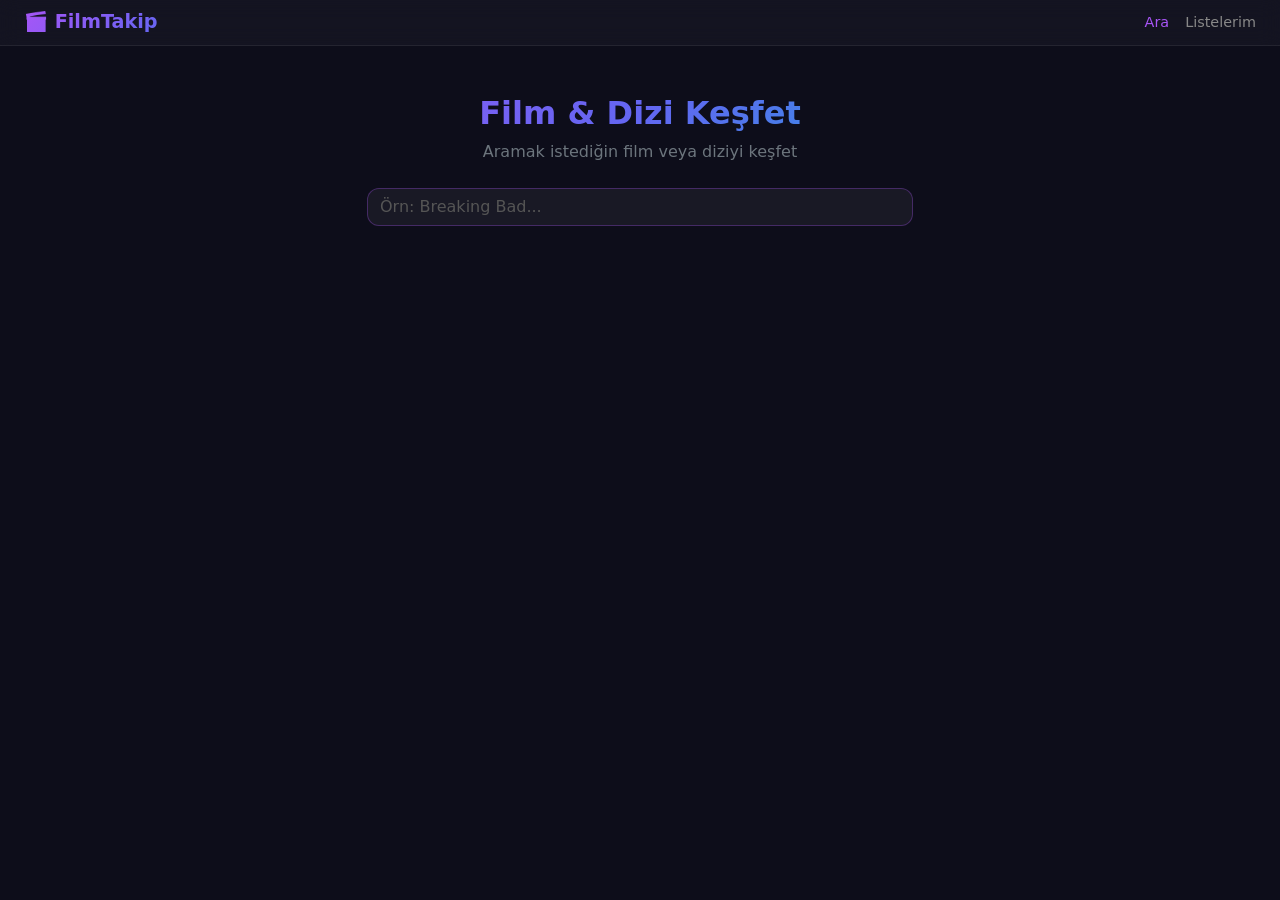
<file: index.html>
<!DOCTYPE html>
<html lang="en">
<head>
    <meta charset="UTF-8">
    <meta name="viewport" content="width=device-width, initial-scale=1.0">
    <title>Film Takip</title>
    <link href="https://cdn.jsdelivr.net/npm/bootstrap@5.3.3/dist/css/bootstrap.min.css" rel="stylesheet" />
    <link rel="stylesheet" href="style.css" />
</head>
<body>

    <nav class="navbar navbar-dark sticky-top px-4">
        <span class="logo">🎬 FilmTakip</span>
        <div class="d-flex gap-3">
            <a href="index.html" class="nav-link aktif">Ara</a>
            <a href="liste.html" class="nav-link">Listelerim</a>
        </div>
    </nav>

    <div class="container py-5">
        <div class="text-center mb-4">
            <h1 class="gradient-baslik">Film & Dizi Keşfet</h1>
            <p class="text-secondary">Aramak istediğin film veya diziyi keşfet</p>
        </div>

        <div class="row justify-content-center mb-4">
            <div class="col-md-6">
                <input type="text" id="arama-input" class="form-control arama-input mb-3" placeholder="Örn: Breaking Bad..."/>
            </div>
        </div>
        <div id="sonuclar" class="row g-3"></div>
    </div>

  <script src="https://cdn.jsdelivr.net/npm/bootstrap@5.3.3/dist/js/bootstrap.bundle.min.js"></script>
  <script src="app.js"></script></body>
  
</html>
</file>
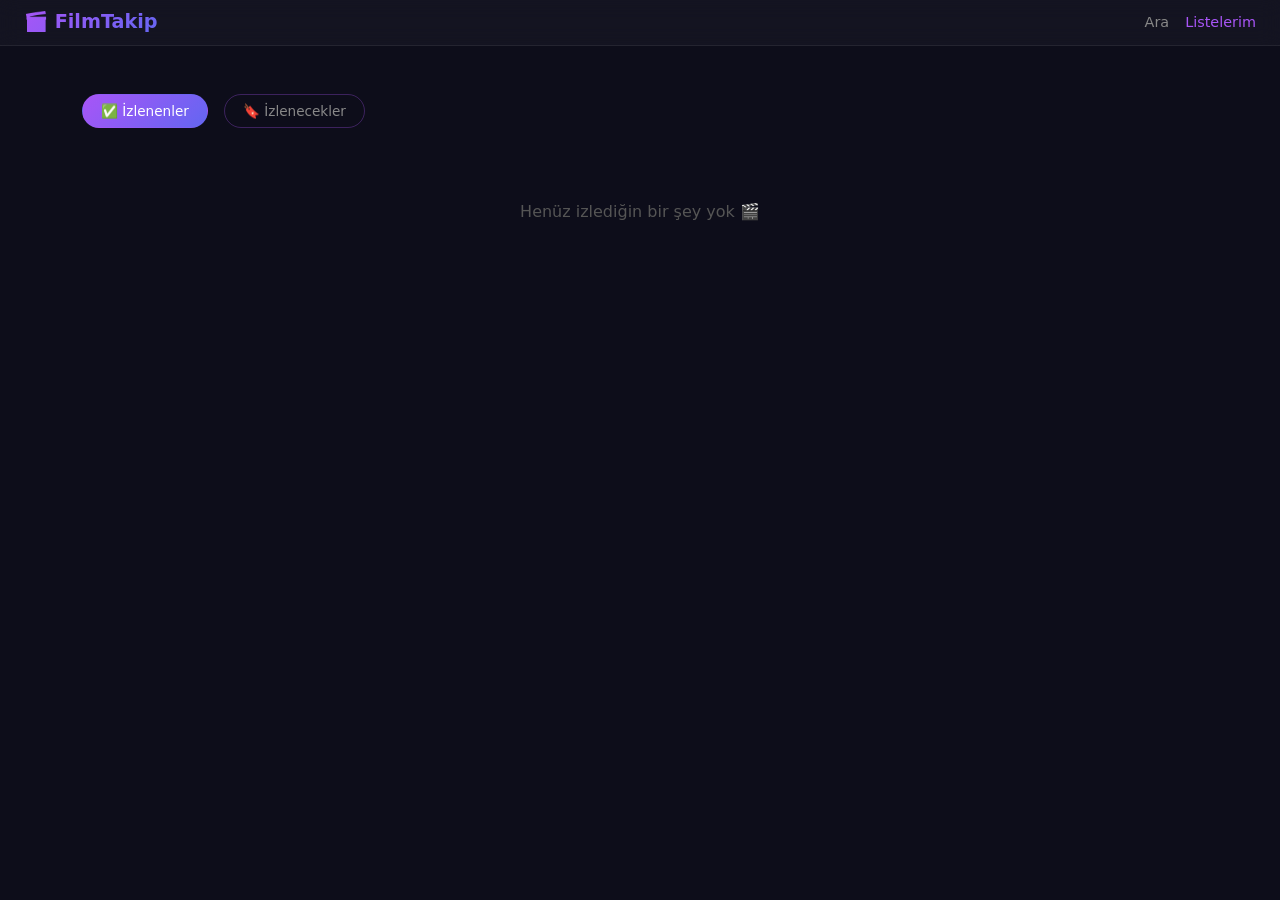
<file: liste.html>
<!DOCTYPE html>
<html lang="en">
<head>
    <meta charset="UTF-8">
    <meta name="viewport" content="width=device-width, initial-scale=1.0">
    <title>Listelerim</title>
    <link href="https://cdn.jsdelivr.net/npm/bootstrap@5.3.3/dist/css/bootstrap.min.css" rel="stylesheet" />
    <link rel="stylesheet" href="style.css" />
</head>
<body>

    <nav class="navbar navbar-dark sticky-top px-4">
        <span class="logo">🎬 FilmTakip</span>
        <div class="d-flex gap-3">
            <a href="index.html" class="nav-link">Ara</a>
            <a href="liste.html" class="nav-link aktif">Listelerim</a>
        </div>
    </nav>

    <div class="container py-5">
        <div class="d-flex gap-3 mb-4">
            <button class="filtre-btn aktif-filtre" data-liste="izlenenler">✅ İzlenenler</button>
            <button class="filtre-btn" data-liste="izlenecekler">🔖 İzlenecekler</button>             
        </div>
        <div id="liste-icerik" class="row g-3"></div>
    </div>

    <script src="https://cdn.jsdelivr.net/npm/bootstrap@5.3.3/dist/js/bootstrap.bundle.min.js"></script>
    <script src="liste.js"></script>

    
</body>
</html>
</file>
<file: style.css>
body {
    background: #0d0d1a;
    color: #e0e0e0;
    min-height: 100vh;
}
 
.navbar {
    background: rgba(255, 255, 255, 0.03) !important;
    border-bottom: 1px solid rgba(255, 255, 255, 0.07);
    backdrop-filter: blur(10px);
}

.logo {
  font-size: 1.2rem;
  font-weight: 700;
  background: linear-gradient(135deg, #a855f7, #6366f1);
  -webkit-background-clip: text;
  -webkit-text-fill-color: transparent;
}

.nav-link {
    color: #888 !important;
    font-size: 0.9rem;
    transition: color 0.2;
}

.nav-link:hover, .nav-link.aktif {
    color: #a855f7 !important;
}

/* GRADIENT BAŞLIK */
.gradient-baslik {
  font-size: 2rem;
  font-weight: 700;
  background: linear-gradient(135deg, #a855f7, #6366f1, #06b6d4);
  -webkit-background-clip: text;
  -webkit-text-fill-color: transparent;
}

.arama-input {
  background: rgba(255, 255, 255, 0.05) !important;
  border: 1px solid rgba(168, 85, 247, 0.3) !important;
  color: #e0e0e0 !important;
  border-radius: 12px !important;
}

.arama-input:focus {
  border-color: #a855f7 !important;
  box-shadow: 0 0 0 3px rgba(168, 85, 247, 0.15) !important;
}

.arama-input::placeholder {
  color: #555 !important;
}

.filtre-btn {
  padding: 6px 18px;
  border-radius: 20px;
  border: 1px solid rgba(168, 85, 247, 0.3);
  background: transparent;
  color: #888;
  font-size: 0.85rem;
  cursor: pointer;
  transition: all 0.2s;
}

.filtre-btn:hover {
  border-color: #a855f7;
  color: #a855f7;
}

.filtre-btn.aktif-filtre {
  background: linear-gradient(135deg, #a855f7, #6366f1);
  border-color: transparent;
  color: white;
}

.kart {
  background: rgba(255, 255, 255, 0.04);
  border: 1px solid rgba(255, 255, 255, 0.07);
  border-radius: 12px;
  overflow: hidden;
  transition: transform 0.2s, border-color 0.2s;
  height: 100%;
}

.kart:hover {
  transform: translateY(-4px);
  border-color: rgba(168, 85, 247, 0.4);
}

.kart img {
  width: 100%;
  aspect-ratio: 2/3;
  object-fit: cover;
  background: #1a1a2e;
}

.kart-bilgi {
  padding: 0.75rem;
}

.kart-baslik {
  font-size: 0.85rem;
  font-weight: 600;
  margin-bottom: 0.35rem;
  white-space: nowrap;
  overflow: hidden;
  text-overflow: ellipsis;
}

.kart-meta {
  display: flex;
  justify-content: space-between;
  font-size: 0.75rem;
  color: #888;
  margin-bottom: 0.6rem;
}

.puan { color: #f59e0b; }

.kart-butonlar {
  display: flex;
  gap: 6px;
}

.kart-butonlar button {
  flex: 1;
  padding: 5px;
  border-radius: 8px;
  border: 1px solid rgba(255, 255, 255, 0.1);
  background: transparent;
  color: #aaa;
  font-size: 0.7rem;
  cursor: pointer;
  transition: all 0.2s;
}

.kart-butonlar button:hover {
  background: rgba(168, 85, 247, 0.2);
  border-color: #a855f7;
  color: #a855f7;
}

.kart-butonlar button.eklendi {
  background: rgba(168, 85, 247, 0.25);
  border-color: #a855f7;
  color: #a855f7;
}

.sil-btn {
  background: rgba(239, 68, 68, 0.1) !important;
  border-color: rgba(239, 68, 68, 0.3) !important;
  color: #f87171 !important;
}

.sil-btn:hover {
  background: rgba(239, 68, 68, 0.25) !important;
}

/* BOŞ MESAJ */
.bos-mesaj {
  text-align: center;
  color: #555;
  padding: 3rem;
  width: 100%;
}
</file>
